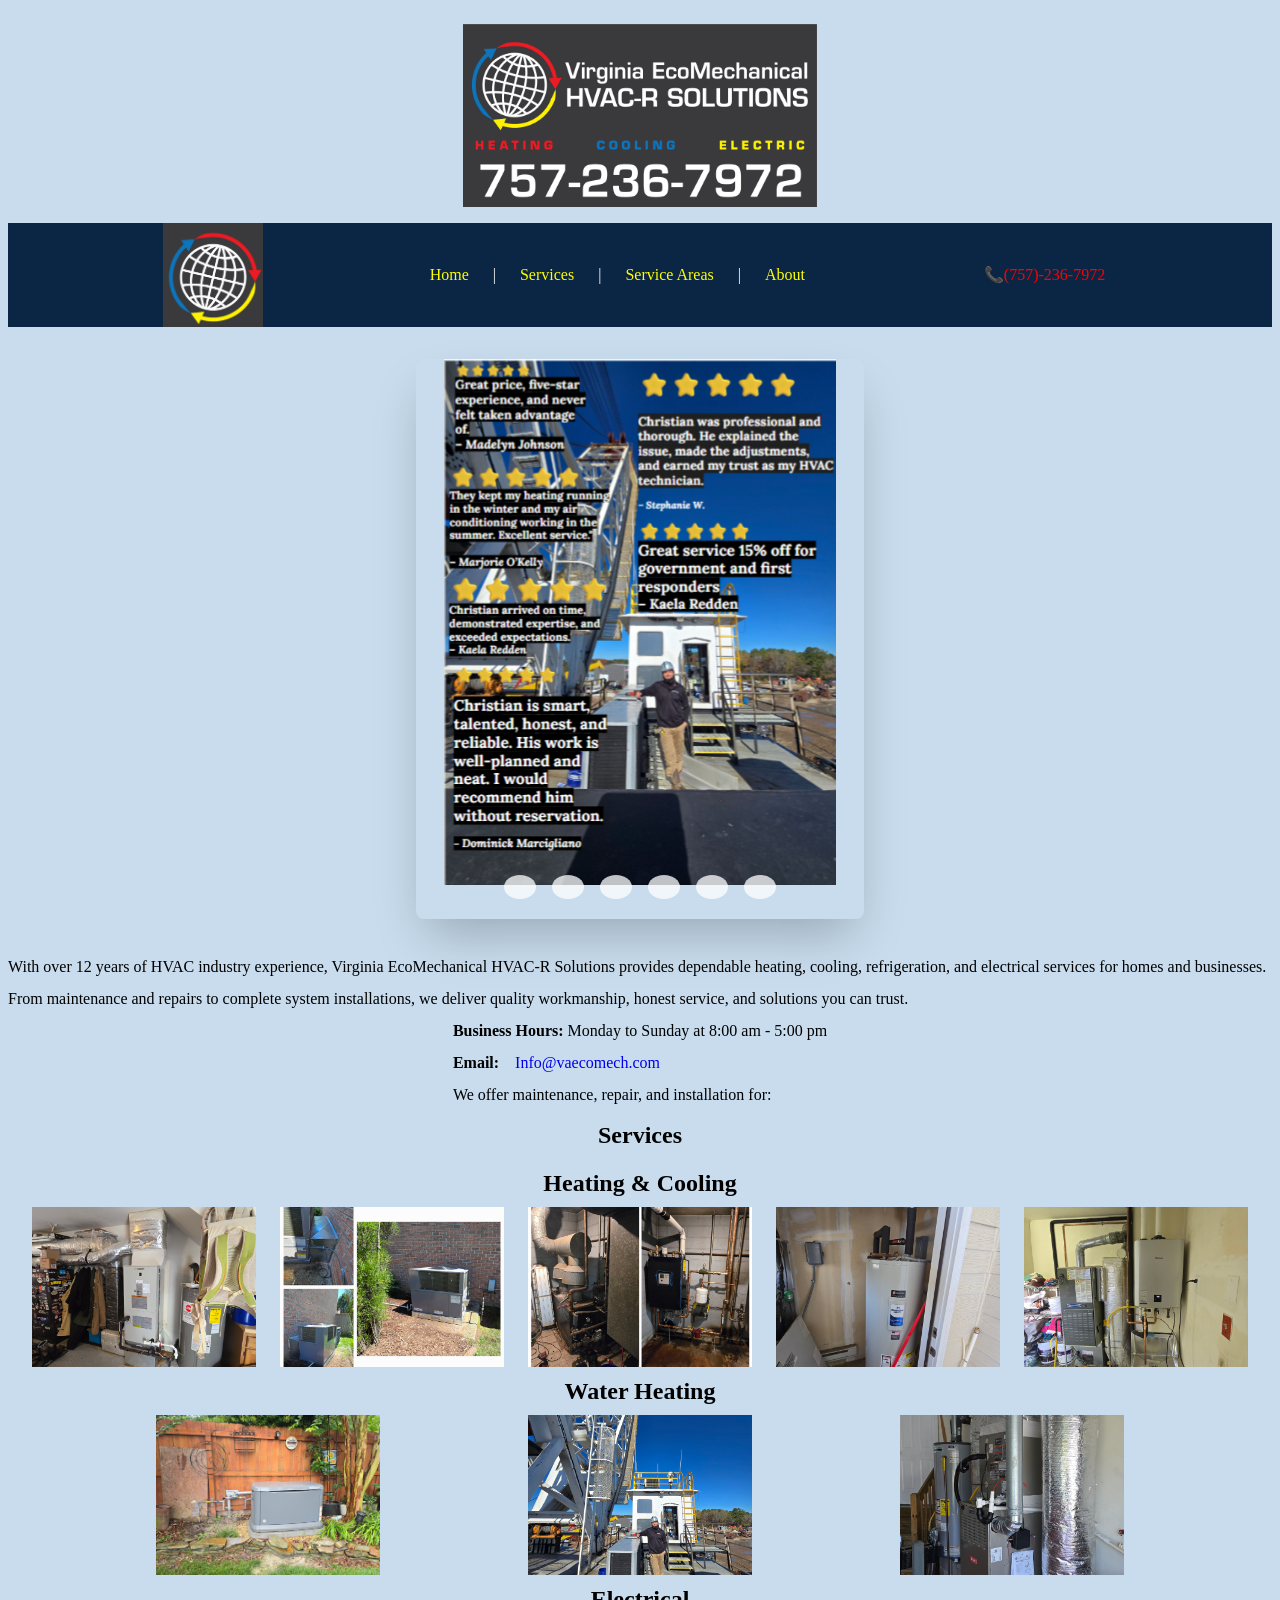
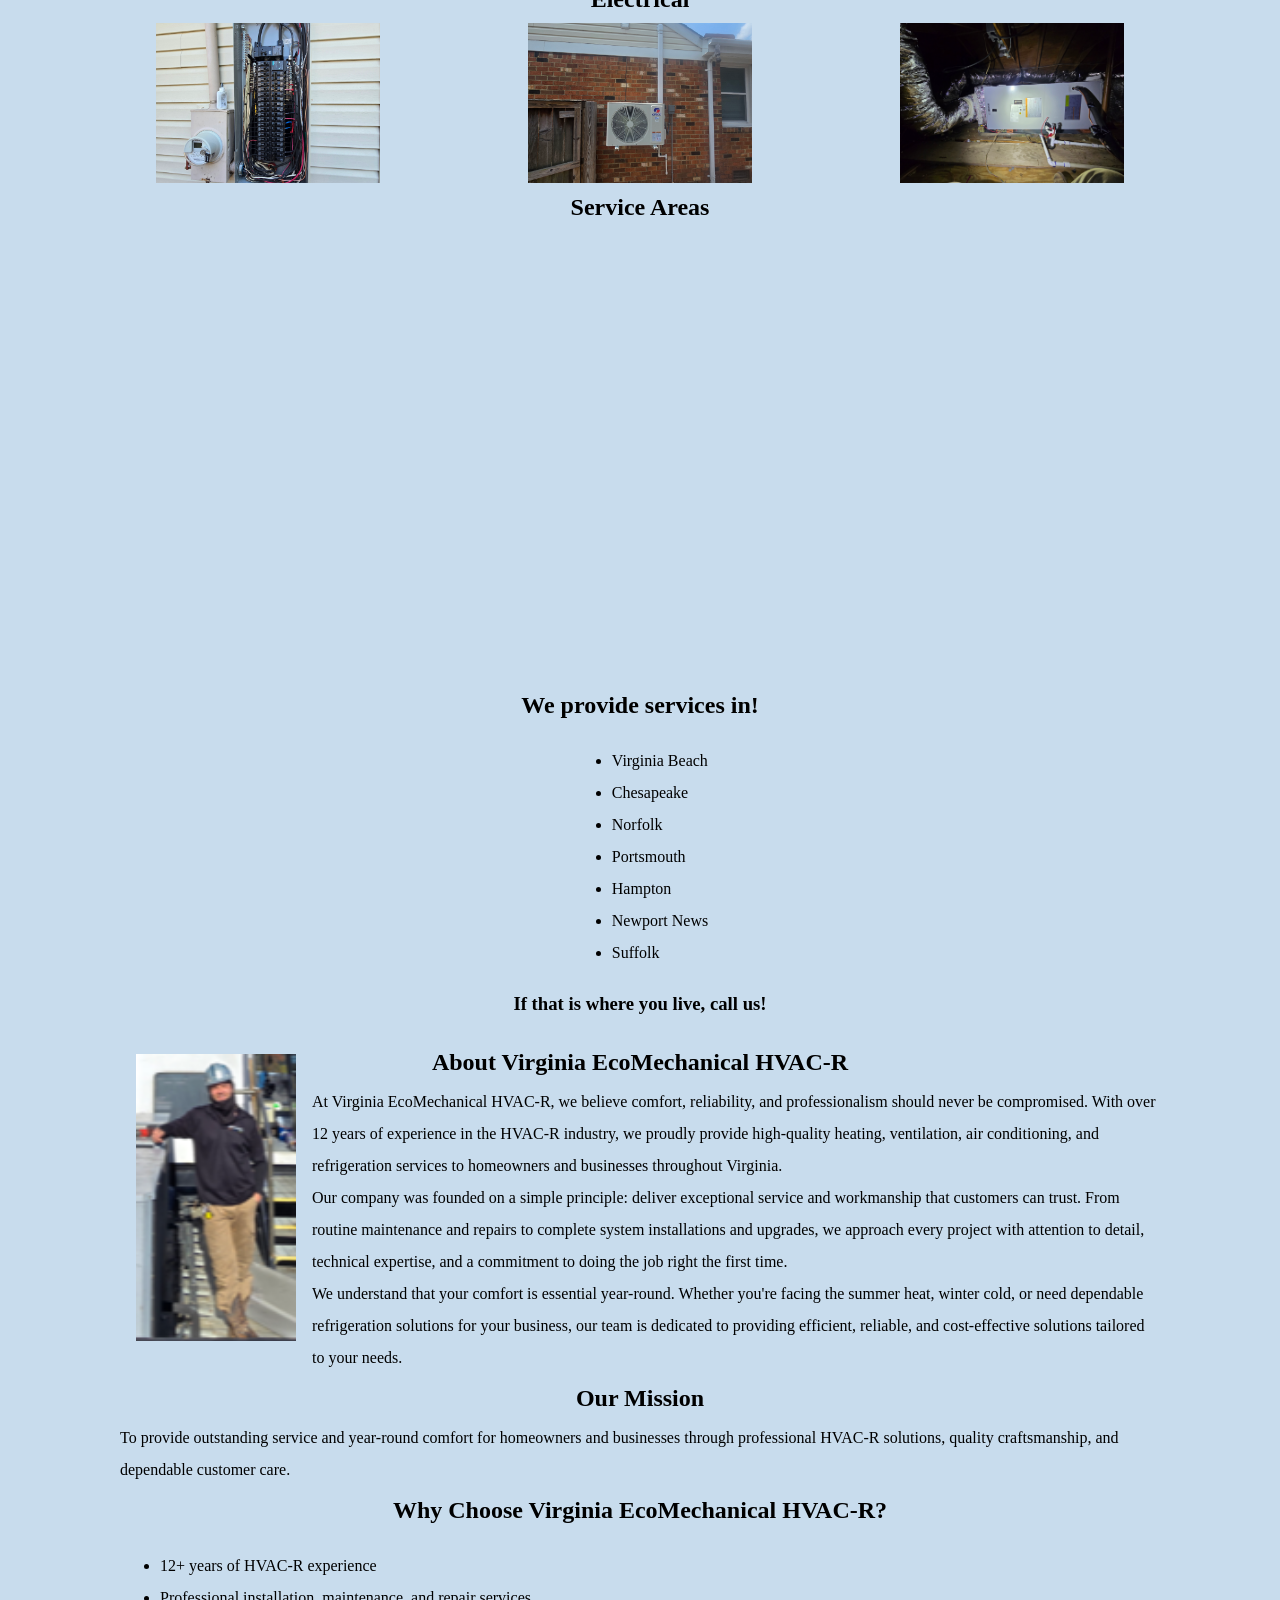
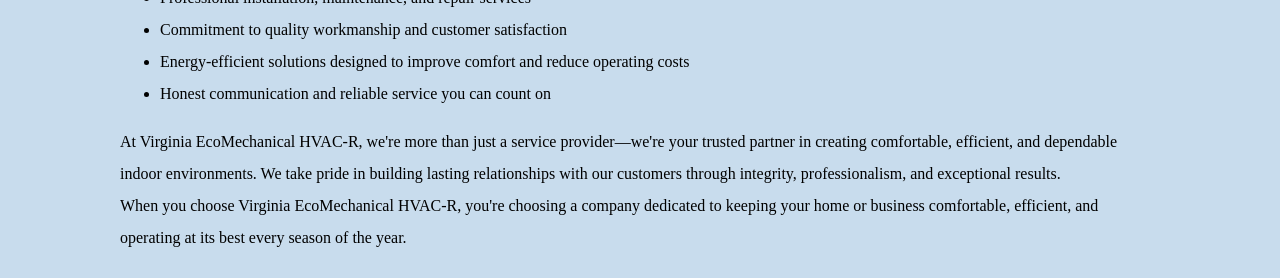
<file: index.html>
<!DOCTYPE html>
<html lang="en">
<head>
    <meta charset="UTF-8">
    <meta name="viewport" content="width=device-width, initial-scale=1.0">
    <link rel="stylesheet" href="eco-mec-style.css">
    <title>Eco Mechanical Website</title>
</head>
<body>
    <div class=" ">

    </div>
    <header>
        <img src="images/EcoMechanical-Website-Logo.jpg" alt="EcoMechanical Website Logo" width="600px">
    </header>

    <nav>
        <img class="icon" src="images/EcoMec Icon.png" alt="EcoMechanical Logo" width="600px">
        <div class="nav-links">  
            <a href="index.html">Home</a>
            <span>|</span> 
            <a href="eco-mec-services.html">Services</a>
            <span>|</span> 
            <a href="eco-mec-locations.html">Service Areas</a>
            <span>|</span>
            <a href="eco-mec-about.html">About</a>
        </div> 
        <a class="phone-number" href="tel:7572367972">📞(757)-236-7972</a>
    </nav>

    <section>
        <div class="slideshow-container">
            <div class="slider-wrapper">
                <div class="slider">
                    <img id="slide-1" src="images/11.06.2026_11.38.41_REC.png" alt="Commercial HVAC service project completed by Virginia EcoMechanical">
                    <img id="slide-2" src="images/11.06.2026_11.39.26_REC.png" alt="Professional residential boiler installation">
                    <img id="slide-3" src="images/11.06.2026_11.39.41_REC.png" alt="Mini-split heat pump installation at a customer's home">
                    <img id="slide-4" src="images/11.06.2026_11.39.53_REC.png" alt="Backup generator installation for residential property">
                    <img id="slide-5" src="images/11.06.2026_11.40.07_REC.png" alt="Water heater replacement and installation service">
                    <img id="slide-6" src="images/10.06.2026_21.22.54_REC.png" alt="Virginia EcoMechanical service vehicle ready for customer appointments">
                </div>
                <div class="slider-nav">
                    <a href="#slide-1"></a>
                    <a href="#slide-2"></a>
                    <a href="#slide-3"></a>
                    <a href="#slide-4"></a>
                    <a href="#slide-5"></a>
                    <a href="#slide-6"></a>
                </div>
            </div>
        </div>
        <p>
            With over 12 years of HVAC industry experience, Virginia EcoMechanical HVAC-R Solutions provides dependable heating, cooling, refrigeration, and electrical services 
            for homes and businesses. From maintenance and repairs to complete system installations, we deliver quality workmanship, honest service, and solutions you 
            can trust.
        </p>
    </section>

    <section>
            <p>
            <b>Business Hours:</b> Monday to Sunday at 8:00 am - 5:00 pm
            <br>
            <b>Email:</b> <a id=emailink href="mailto:Info@vaecomech.com">
                Info@vaecomech.com
            </a>
            <br>
            We offer maintenance, repair, and installation for:
        </p>

        <div class="service-category">
            <h1>Services</h1>
            <h2>Heating & Cooling</h2>

            <div class="service-images">
                <img src="images/20250406_131142.jpg"
                    loading="lazy" alt="Residential gas furnace and HVAC system installation">

                <img src="images/20250409_140927.jpg"
                    loading="lazy" alt="Heat pump air handler installation in garage">

                <img src="images/20250528_092600-COLLAGE.jpg"
                    loading="lazy" alt="Commercial rooftop HVAC unit installation">

                <img src="images/20250624_104913.jpg"
                    loading="lazy" alt="Mini split heat pump installation">

                <img src="images/20260310_082157.jpg"
                    loading="lazy" alt="HVAC air handler installation in attic">
            </div>
        </div>

        <div class="service-category">
            <h2>Water Heating</h2>

            <div class="service-images">
                <img src="images/20250528_095647.jpg"
                    alt="Boiler replacement and hydronic heating system">

                <img src="images/img-2.jpg"
                    alt="Tankless water heater installation">

                <img src="images/img-3.jpg"
                    alt="Gas water heater installation">
            </div>
        </div>

        <div class="service-category">
            <h2>Electrical</h2>

            <div class="service-images">
                <img src="images/img-1.jpg"
                    alt="Electrical panel upgrade and service work">

                <img src="images/20250612_131604.jpg"
                    alt="Commercial electrical and HVAC project">

                <img src="images/20251111_102949.jpg"
                    alt="Standby generator installation">
            </div>
        </div>
    
    </section>

    <section>
        <h1>Service Areas</h1>
        <div class="map">
            <iframe src="https://www.google.com/maps/embed?pb=!1m14!1m8!1m3!1d3196.2025574216127!2d-76.0119774!3d36.7657079!3m2!1i1024!2i768!4f13.1!3m3!1m2!1s0x89bac1503fa02aa1%3A0x960edb0487f30351!2sVirginia%20Eco-Mechanical%20HVAC-R%20Solutions%20LLC!5e0!3m2!1sen!2sus!4v1781199500912!5m2!1sen!2sus" width="600" height="450" style="border:0;" allowfullscreen="" loading="lazy" referrerpolicy="no-referrer-when-downgrade"></iframe>
        </div>
        <h2>
            We provide services in!
        </h2>
        <div class="locations">
            <ul>
                <li>Virginia Beach</li>
                <li>Chesapeake</li>
                <li>Norfolk</li>
                <li>Portsmouth</li>
                <li>Hampton</li>
                <li>Newport News</li>
                <li>Suffolk</li>
            </ul>
        </div>
        <h3>
            If that is where you live, call us!
        </h3>
    </section>

    <section class="about-section">
        <img class="about-img" src="images/11.06.2026_21.10.11_REC.png" alt="Picture of Christian">
        
        <p>
            <h1>About Virginia EcoMechanical HVAC-R</h1>
        </p>

        <p>
            At Virginia EcoMechanical HVAC-R, we believe comfort, 
            reliability, and professionalism should never be compromised. 
            With over 12 years of experience in the HVAC-R industry, we 
            proudly provide high-quality heating, ventilation, air 
            conditioning, and refrigeration services to homeowners and 
            businesses throughout Virginia.
        </p>

        <p>
            Our company was founded on a simple principle: deliver 
            exceptional service and workmanship that customers can trust. 
            From routine maintenance and repairs to complete system 
            installations and upgrades, we approach every project with 
            attention to detail, technical expertise, and a commitment to 
            doing the job right the first time.
        </p>

        <p>
            We understand that your comfort is essential year-round. 
            Whether you're facing the summer heat, winter cold, or need 
            dependable refrigeration solutions for your business, our 
            team is dedicated to providing efficient, reliable, and 
            cost-effective solutions tailored to your needs.
        </p>

        <h1>Our Mission</h1>

        <p>
            To provide outstanding service and year-round 
            comfort for homeowners and businesses through professional 
            HVAC-R solutions, quality craftsmanship, and dependable 
            customer care.
        </p>

        
        <h1>Why Choose Virginia EcoMechanical HVAC-R?</h1>
        

        <ul>
            <li>12+ years of HVAC-R experience</li>
            <li>Professional installation, maintenance, and repair 
                services</li>
            <li>Commitment to quality workmanship and customer 
                satisfaction</li>
            <li>Energy-efficient solutions designed to improve comfort 
                and reduce operating costs</li>
            <li>Honest communication and reliable service you can count 
                on</li>
        </ul>

        <p>
            At Virginia EcoMechanical HVAC-R, we're more than just a 
            service provider—we're your trusted partner in creating 
            comfortable, efficient, and dependable indoor environments. 
            We take pride in building lasting relationships with our 
            customers through integrity, professionalism, and exceptional
            results.
        </p>

        <p>
            When you choose Virginia EcoMechanical HVAC-R, you're 
            choosing a company dedicated to keeping your home or 
            business comfortable, efficient, and operating at its best 
            every season of the year.
        </p>
    </section>

</body>
</html>
</file>
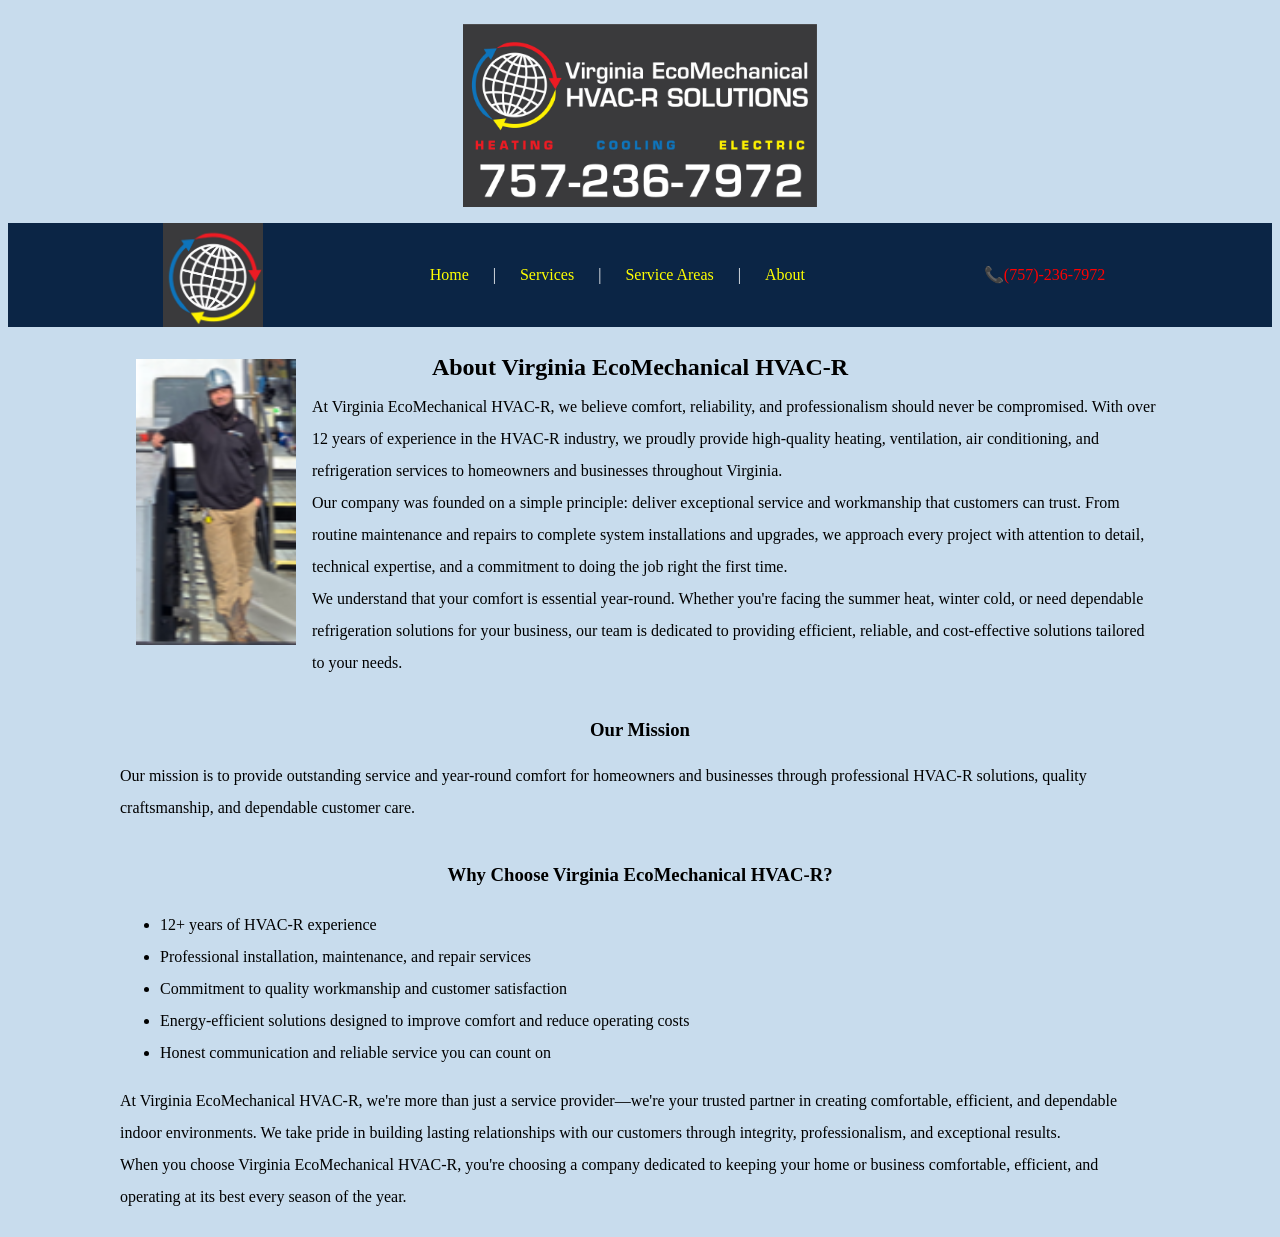
<file: eco-mec-about.html>
<!DOCTYPE html>
<html lang="en">
<head>
    <meta charset="UTF-8">
    <meta name="viewport" content="width=device-width, initial-scale=1.0">
    <link rel="stylesheet" href="eco-mec-style.css">
    <title>Eco Mechanical Services</title>
</head>
<body>
    <header>
        <img src="images/EcoMechanical-Website-Logo.jpg" alt="EcoMechanical Website Logo" width="600px">
    </header>

    <nav>
        <img class="icon" src="images/EcoMec Icon.png" alt="EcoMechanical Logo" width="600px">
        <div class="nav-links">  
            <a href="index.html">Home</a>
            <span>|</span> 
            <a href="eco-mec-services.html">Services</a>
            <span>|</span> 
            <a href="eco-mec-locations.html">Service Areas</a>
            <span>|</span>
            <a href="eco-mec-about.html">About</a>
        </div> 
        <a class="phone-number" href="tel:7572367972">📞(757)-236-7972</a>
    </nav>

    <section class="about-section">
        <img class="about-img" src="images/11.06.2026_21.10.11_REC.png" alt="Picture of Christian">
        
        <p>
            <h1>About Virginia EcoMechanical HVAC-R</h1>
        </p>

        <p>
            At Virginia EcoMechanical HVAC-R, we believe comfort, 
            reliability, and professionalism should never be compromised. 
            With over 12 years of experience in the HVAC-R industry, we 
            proudly provide high-quality heating, ventilation, air 
            conditioning, and refrigeration services to homeowners and 
            businesses throughout Virginia.
        </p>

        <p>
            Our company was founded on a simple principle: deliver 
            exceptional service and workmanship that customers can trust. 
            From routine maintenance and repairs to complete system 
            installations and upgrades, we approach every project with 
            attention to detail, technical expertise, and a commitment to 
            doing the job right the first time.
        </p>

        <p>
            We understand that your comfort is essential year-round. 
            Whether you're facing the summer heat, winter cold, or need 
            dependable refrigeration solutions for your business, our 
            team is dedicated to providing efficient, reliable, and 
            cost-effective solutions tailored to your needs.
        </p>

        <p>
            <h3>Our Mission</h3>
        </p>

        <p>
            Our mission is to provide outstanding service and year-round 
            comfort for homeowners and businesses through professional 
            HVAC-R solutions, quality craftsmanship, and dependable 
            customer care.
        </p>

        <p>
            <h3>Why Choose Virginia EcoMechanical HVAC-R?</h3>
        </p>

        <ul>
            <li>12+ years of HVAC-R experience</li>
            <li>Professional installation, maintenance, and repair 
                services</li>
            <li>Commitment to quality workmanship and customer 
                satisfaction</li>
            <li>Energy-efficient solutions designed to improve comfort 
                and reduce operating costs</li>
            <li>Honest communication and reliable service you can count 
                on</li>
        </ul>

        <p>
            At Virginia EcoMechanical HVAC-R, we're more than just a 
            service provider—we're your trusted partner in creating 
            comfortable, efficient, and dependable indoor environments. 
            We take pride in building lasting relationships with our 
            customers through integrity, professionalism, and exceptional
            results.
        </p>

        <p>
            When you choose Virginia EcoMechanical HVAC-R, you're 
            choosing a company dedicated to keeping your home or 
            business comfortable, efficient, and operating at its best 
            every season of the year.
        </p>
    </section>
</body>
</html>
</file>
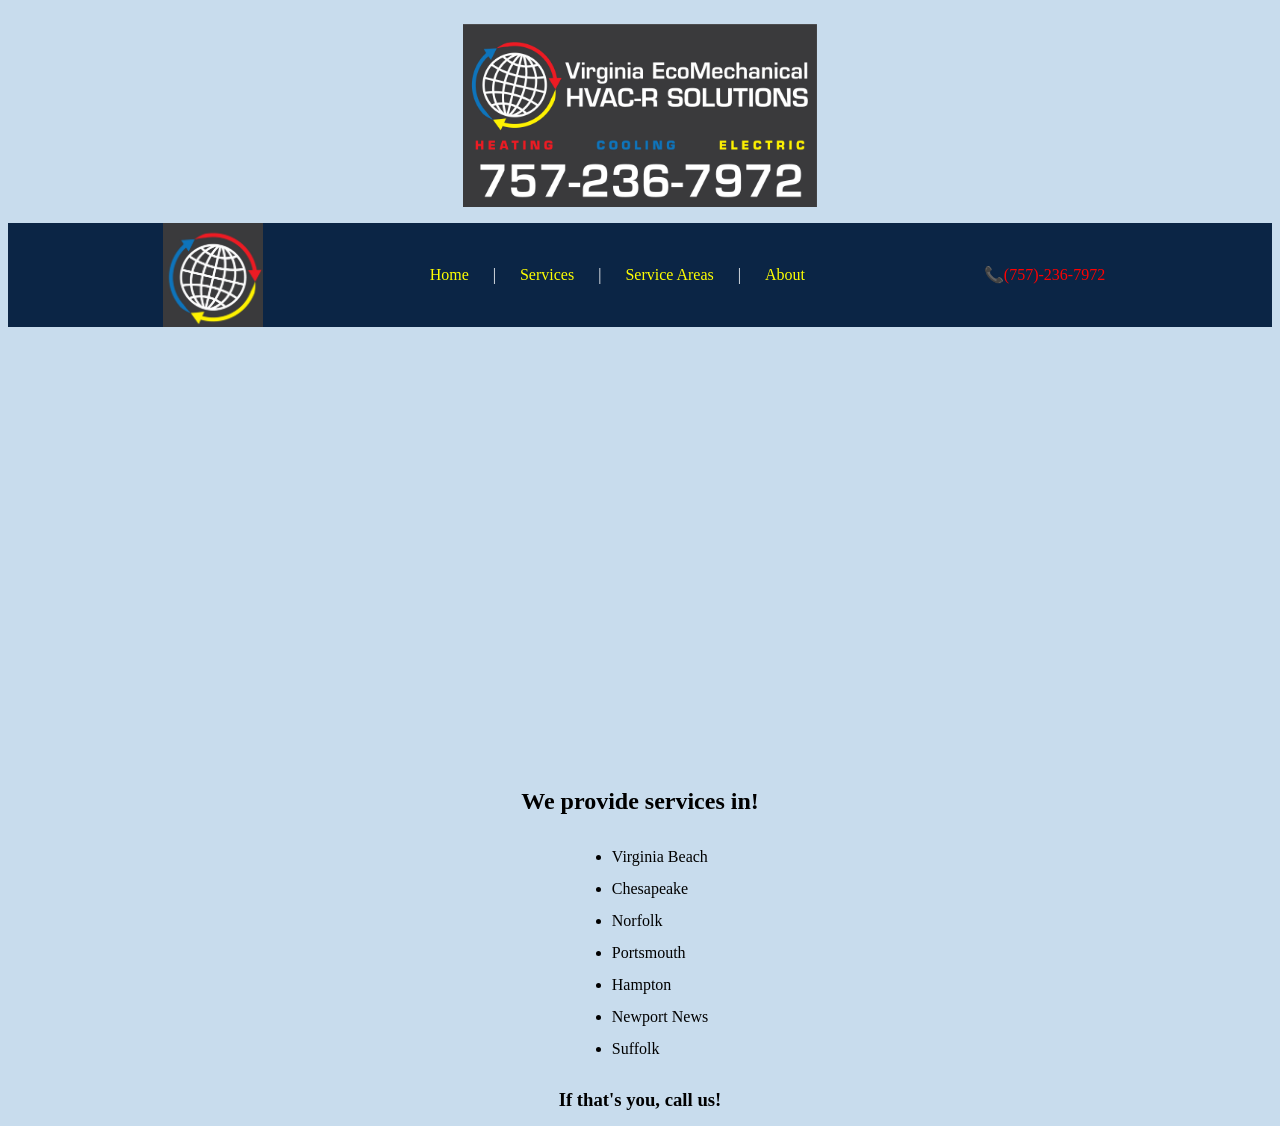
<file: eco-mec-locations.html>
<!DOCTYPE html>
<html lang="en">
<head>
    <meta charset="UTF-8">
    <meta name="viewport" content="width=device-width, initial-scale=1.0">
    <link rel="stylesheet" href="eco-mec-style.css">
    <title>Eco Mechanical Services</title>
</head>
<body>
    <header>
        <img src="images/EcoMechanical-Website-Logo.jpg" alt="EcoMechanical Website Logo" width="600px">
    </header>

    <nav>
        <img class="icon" src="images/EcoMec Icon.png" alt="EcoMechanical Logo" width="600px">
        <div class="nav-links">  
            <a href="index.html">Home</a>
            <span>|</span> 
            <a href="eco-mec-services.html">Services</a>
            <span>|</span> 
            <a href="eco-mec-locations.html">Service Areas</a>
            <span>|</span>
            <a href="eco-mec-about.html">About</a>
        </div> 
        <a class="phone-number" href="tel:7572367972">📞(757)-236-7972</a>
    </nav>

    <section>
        <div class="map">
            <iframe src="https://www.google.com/maps/embed?pb=!1m14!1m8!1m3!1d3196.2025574216127!2d-76.0119774!3d36.7657079!3m2!1i1024!2i768!4f13.1!3m3!1m2!1s0x89bac1503fa02aa1%3A0x960edb0487f30351!2sVirginia%20Eco-Mechanical%20HVAC-R%20Solutions%20LLC!5e0!3m2!1sen!2sus!4v1781199500912!5m2!1sen!2sus" width="600" height="450" style="border:0;" allowfullscreen="" loading="lazy" referrerpolicy="no-referrer-when-downgrade"></iframe>
        </div>
        <h1>
            We provide services in!
        </h1>
        <div class="locations">
            <ul>
                <li>Virginia Beach</li>
                <li>Chesapeake</li>
                <li>Norfolk</li>
                <li>Portsmouth</li>
                <li>Hampton</li>
                <li>Newport News</li>
                <li>Suffolk</li>
            </ul>
        </div>
        <h3>If that's you, call us!</h3>
    </section>
</body>
</html>
</file>
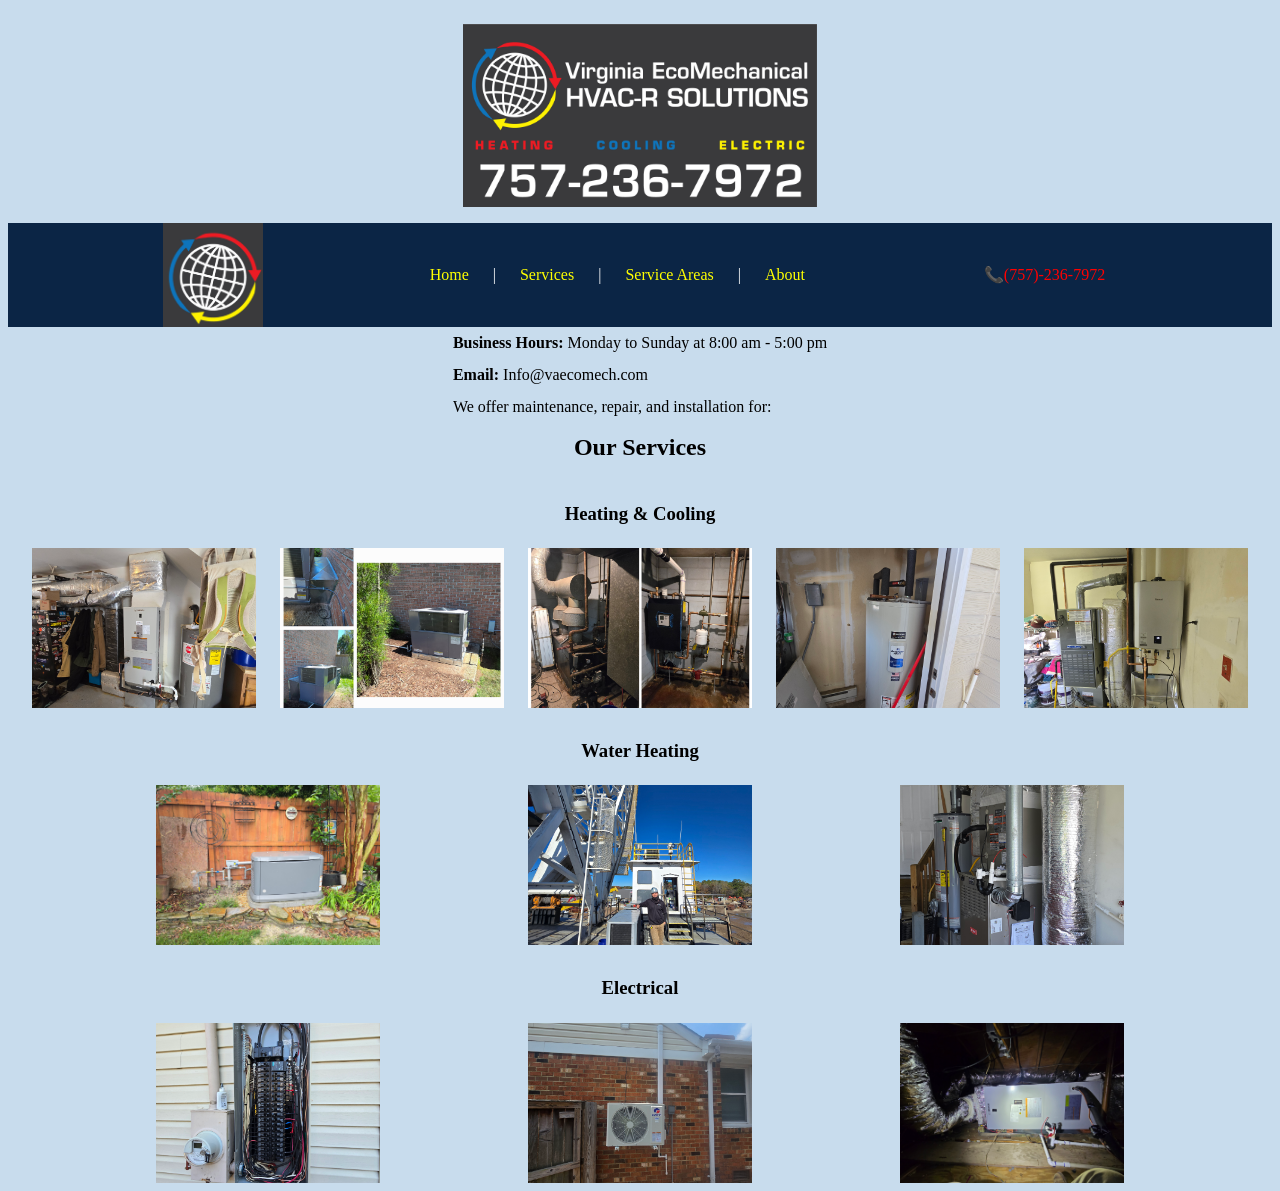
<file: eco-mec-services.html>
<!DOCTYPE html>
<html lang="en">
<head>
    <meta charset="UTF-8">
    <meta name="viewport" content="width=device-width, initial-scale=1.0">
    <link rel="stylesheet" href="eco-mec-style.css">
    <title>Eco Mechanical Services</title>
</head>
<body>
    <header>
        <img src="images/EcoMechanical-Website-Logo.jpg" alt="EcoMechanical Website Logo" width="600px">
    </header>

    <nav>
        <img class="icon" src="images/EcoMec Icon.png" alt="EcoMechanical Logo" width="600px">
        <div class="nav-links">  
            <a href="index.html">Home</a>
            <span>|</span> 
            <a href="eco-mec-services.html">Services</a>
            <span>|</span> 
            <a href="eco-mec-locations.html">Service Areas</a>
            <span>|</span>
            <a href="eco-mec-about.html">About</a>
        </div> 
        <a class="phone-number" href="tel:7572367972">📞(757)-236-7972</a>
    </nav>

    <section>
        <p>
            <b>Business Hours:</b> Monday to Sunday at 8:00 am - 5:00 pm
            <br>
            <b>Email:</b> Info@vaecomech.com
            <br>
            We offer maintenance, repair, and installation for:
        </p>

        <h2><p>Our Services</p></h2>

        <div class="service-category">
            <h3>Heating & Cooling</h3>

            <div class="service-images">
                <img src="images/20250406_131142.jpg"
                    loading="lazy" alt="Residential gas furnace and HVAC system installation">

                <img src="images/20250409_140927.jpg"
                    loading="lazy" alt="Heat pump air handler installation in garage">

                <img src="images/20250528_092600-COLLAGE.jpg"
                    loading="lazy" alt="Commercial rooftop HVAC unit installation">

                <img src="images/20250624_104913.jpg"
                    loading="lazy" alt="Mini split heat pump installation">

                <img src="images/20260310_082157.jpg"
                    loading="lazy" alt="HVAC air handler installation in attic">
            </div>
        </div>

        <div class="service-category">
            <h3>Water Heating</h3>

            <div class="service-images">
                <img src="images/20250528_095647.jpg"
                    alt="Boiler replacement and hydronic heating system">

                <img src="images/img-2.jpg"
                    alt="Tankless water heater installation">

                <img src="images/img-3.jpg"
                    alt="Gas water heater installation">
            </div>
        </div>

        <div class="service-category">
            <h3>Electrical</h3>

            <div class="service-images">
                <img src="images/img-1.jpg"
                    alt="Electrical panel upgrade and service work">

                <img src="images/20250612_131604.jpg"
                    alt="Commercial electrical and HVAC project">

                <img src="images/20251111_102949.jpg"
                    alt="Standby generator installation">
            </div>
        </div>
        
    </section>
</body>
</html>
</file>
<file: eco-mec-style.css>
/* HEADER LOGO */

header img {
    /* Makes the image behave like a block so margin auto can center it */
    display: block;

    /* Responsive width based on the page width */
    width: 28%;

    /* Prevents the logo from getting too large */
    max-width: 32rem;

    /* Prevents the logo from getting too small */
    min-width: 16rem;

    /* top = 1.5rem, left/right = auto centers it, bottom = 1rem */
    margin: 1.5rem auto 1rem;
}


/* NAVIGATION */

a {
    /* Removes underline from links */
    text-decoration: none;

    /* Adds clickable space around the link text */
    padding: 0.5rem 0.75rem;

    /* Slightly rounds link hover background */
    border-radius: 0.4rem;

    /* Smooth hover effect */
    transition: background-color 0.4s ease;
}

a:hover {
    background-color: darkblue;
}

a:active {
    color: white;
}

nav {
    /* Places logo, links, and phone number in a flexible row */
    display: flex;

    /* Allows nav items to wrap instead of squeezing badly on small screens */
    flex-wrap: wrap;

    /* Vertically centers items inside the nav bar */
    align-items: center;

    /* Spreads nav items across the available space */
    justify-content: space-evenly;

    background-color: #0B2545;
}

nav .icon {
    /* Controls the small icon/logo inside the nav */
    width: 6.25rem;
}

nav .nav-links {
    /* Allows the links group to size based on its content */
    width: auto;
}

nav .nav-links span {
    font-size: 1rem;

    /* Space around the vertical separators */
    margin: 0 0.5rem;

    color: white;
}

nav .nav-links a {
    /* Prevents link text like “Service Areas” from breaking into two lines */
    white-space: nowrap;

    font-size: 1rem;
    color: yellow;
}

nav .phone-number {
    /* Keeps the phone number on one line */
    white-space: nowrap;

    font-size: 1rem;
    color: red;
}

@media (max-width: 600px) {
    nav {
        /* Centers the nav items instead of spreading them out on small screens */
        justify-content: center;
    }

    nav .icon {
        /* Makes the logo smaller on mobile */
        width: 4rem;
    }

    nav .nav-links {
        /* Gives the links their own full row */
        width: 100%;

        /* Places the links in a flexible row */
        display: flex;

        /* Centers the links horizontally */
        justify-content: center;

        /* Allows links to wrap neatly if they do not fit on one line */
        flex-wrap: wrap;

        /* Adds space between wrapped links after removing separators */
        gap: 0.5rem 1rem;
    }

    nav .nav-links span {
        /* Hides the separator bars on mobile */
        display: none;
    }

    nav .nav-links a {
        /* Slightly reduces link text size for mobile without making it too tiny */
        font-size: 0.85rem;
    }

    nav .phone-number {
        /* Moves the phone number onto its own full row */
        width: 100%;

        /* Centers the phone number */
        text-align: center;

        /* Adds space above the phone number */
        margin-top: 0.5rem;
    }
}


/* SLIDESHOW */

.slideshow-container {
    /* Adds space around the whole slideshow section */
    padding: 2rem;
}

.slider-wrapper {
    /* Allows the dot navigation to be positioned relative to this box */
    position: relative;

    /* Controls the overall slideshow width */
    max-width: 28rem;

    /* Centers the slideshow */
    margin: 0 auto;
}

.slider {
    /* Places slides in a horizontal row */
    display: flex;

    /* Gives the slideshow a portrait-style frame */
    aspect-ratio: 4 / 5;

    /* Allows horizontal scrolling */
    overflow-x: auto;

    /* Makes the scroll stop cleanly on each slide */
    scroll-snap-type: x mandatory;

    /* Smooth scrolling when clicking dot links */
    scroll-behavior: smooth;

    /* Adds depth around the slideshow */
    box-shadow: 0 1.5rem 3rem -0.75rem hsla(0, 0%, 0%, 0.25);

    /* Rounds the slideshow corners */
    border-radius: 0.5rem;
}

.slider-wrapper img {
    /* Each image takes up one full slide */
    flex: 1 0 100%;

    /* Slightly smaller than the full frame */
    width: 94%;
    height: 94%;

    /* Makes each image snap to the start of the slider */
    scroll-snap-align: start;

    /* Keeps the full image visible without stretching */
    object-fit: contain;
}

.slider-nav {
    /* Places dot links in a row */
    display: flex;

    /* Space between dots */
    column-gap: 1rem;

    /* Positions dots inside the slideshow wrapper */
    position: absolute;
    bottom: 1.25rem;

    /* Centers the dots horizontally */
    left: 50%;
    transform: translateX(-50%);

    /* Controls stacking order */
    z-index: 0;
}

.slider-nav a {
    /* Dot size */
    width: 0.5rem;
    height: 0.5rem;

    /* Turns square links into circles */
    border-radius: 50%;

    background-color: #fff;
    opacity: 0.75;

    /* Smooth fade when hovering */
    transition: opacity ease 250ms;
}

.slider-nav a:hover {
    opacity: 1;
}


/* MAP */

.map {
    /* Centers the embedded map */
    display: flex;
    justify-content: center;
}

iframe {
    /* Makes the map responsive */
    width: 80%;

    /* Prevents the map from becoming too wide on large screens */
    max-width: 50rem;
}


/* PAGE BACKGROUND */

body {
    /* Main page background color */
    background-color: #c8dced;
}


/* TEXT SECTIONS */

section p,
section h1,
section h3,
section h2 {
    /* Adds comfortable vertical spacing between lines */
    line-height: 2;

    /* Makes the text box only as wide as its content */
    width: fit-content;

    /* Centers the text box */
    margin: 0 auto;

    /* Keeps text aligned normally inside the centered box */
    text-align: left;
}


/* SERVICE IMAGE SECTIONS */

.service-images {
    /* Places service images in a flexible row */
    display: flex;

    /* Allows images to move to the next row when space runs out */
    flex-wrap: wrap;

    /* Vertically centers images in the row */
    align-items: center;

    /* Spreads images evenly across the row */
    justify-content: space-evenly;
}

.service-images img {
    /* Gives every service image the same frame size */
    width: 14rem;
    height: 10rem;

    /* Fills the frame neatly without stretching, but may crop edges */
    object-fit: cover;
}

.service-category h3 {
    /* Adds space above and below each service category heading */
    margin: 1.5rem auto 1rem;
}


/* LOCATIONS LIST */

.locations {
    /* Adds readable spacing between cities */
    line-height: 2;

    /* Keeps the list only as wide as its content */
    width: fit-content;

    /* Centers the list block */
    margin: 0 auto;

    /* Keeps the list text aligned naturally */
    text-align: left;
}

/* ABOUT ME PAGE */

.about-section {
    /* Keeps the text from stretching too wide on larger screens */
    max-width: 65rem;

    /* Centers the section horizontally */
    margin: 0 auto;

    /* Adds space inside the section so content is not against the edges */
    padding: 1rem;

    /* Increases spacing between lines for easier reading */
    line-height: 2;
}

.about-section h3 {
    /* Creates separation above each subsection heading */
    margin-top: 2rem;

    /* Keeps the heading connected to the content below it */
    margin-bottom: 0.75rem;
}

.about-img {
    /* Makes the image behave like a block element */
    display: block;

    /* Allows text to wrap around the right side of the image */
    float: left;

    /* Sets a controlled image width */
    width: 10rem;

    /* Adds space around the image so text does not touch it */
    margin: 1rem 1rem;
}

/* Mobile styles for smaller screens */
@media (max-width: 600px) {
    .about-img {
        /* Stops text from wrapping beside the image on mobile */
        float: none;

        /* Keeps the image as a block element */
        display: block;

        /* Centers the image horizontally on mobile */
        margin: 0 auto;
    }
}
</file>
